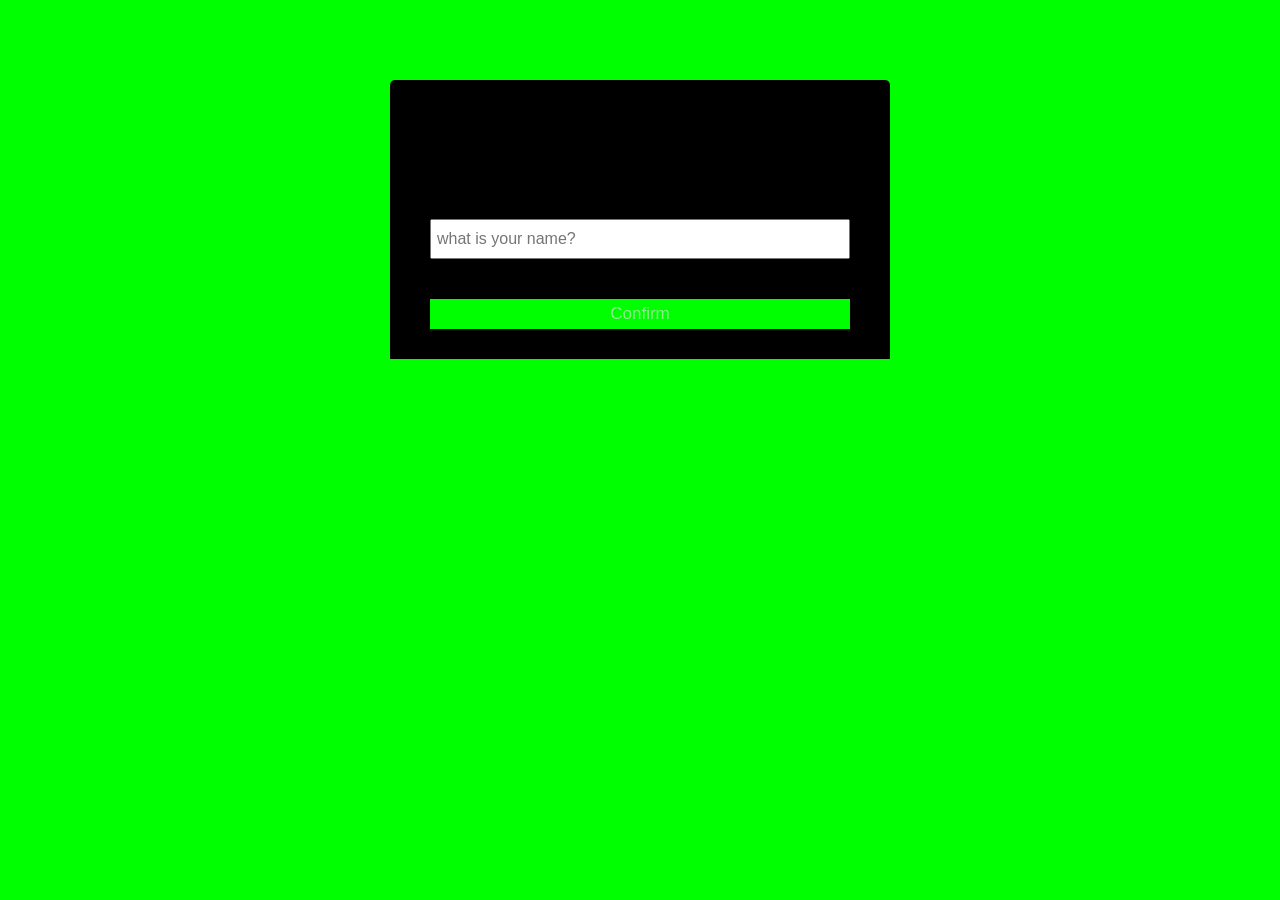
<file: public/index.html>
<!DOCTYPE html>
<html lang="en">
	<head>
		<meta charset="UTF-8" />
		<meta name="viewport" content="width=device-width, initial-scale=1.0" />
		<meta http-equiv="X-UA-Compatible" content="ie=edge" />
		<link
			rel="stylesheet"
		
		integrity="sha256-mmgLkCYLUQbXn0B1SRqzHar6dCnv9oZFPEC1g1cwlkk="
			crossorigin="anonymous"
		/>
		<link rel="stylesheet" href="css/style.css" />
		<title>OurSpace</title>
	</head>
	<body>
		<div class="join-container">
			<header class="join-header">
				<h1><i class=""></i>OurSpace</h1>
			</header>
			<main class="join-main">
				<form action="chat.html">
					<div class="form-control">
						<label for="username">Username</label>
						<input
							type="text"
							name="username"
							id="username"
							placeholder="what is your name?"
							required
						/>
					</div>
					<button type="submit" style="color:lightgreen;" class="btn">Confirm</button>
				</form>
			</main>
		</div>
	</body>
</html>
</file>
<file: public/css/style.css>
@import url('https://fonts.googleapis.com/css?family=Roboto+Mono&display=swap');

:root {
	--dark-color-a: #000000;
	--dark-color-b: #000000;
	--light-color: #00ff00;
	--success-color: #00ff00;
	--error-color: #000000;
}

* {
	box-sizing: border-box;
	margin: 0;
	padding: 0;
}

body {
	font-family: 'Roboto Mono', sans-serif;
	font-size: 16px;
	background: var(--light-color);
	margin: 20px;
}

ul {
	list-style: none;
}

a {
	text-decoration: none;
}

.btn {
	cursor: pointer;
	padding: 5px 15px;
	background: var(--light-color);
	color: var(--dark-color-a);
	border: 0;
	font-size: 17px;
}



/* Chat Page */

.chat-container {
	max-width: 1100px;
	background: #000000;
	margin: 30px auto;
	overflow: hidden;
}

.chat-header {
	background: var(--dark-color-a);
	color: #00ff00;
	border-top-left-radius: 5px;
	border-top-right-radius: 5px;
	padding: 15px;
	display: flex;
	align-items: center;
	justify-content: space-between;
}

.chat-main {
	display: grid;
	grid-template-columns: 1fr 3fr;
}

.chat-sidebar {
	background: var(--dark-color-b);
	color: #000000;
	padding: 20px 20px 60px;
	overflow-y: scroll;
}

.chat-sidebar h2 {
	font-size: 20px;
	background: rgba(0, 0, 0, 0.1);
	padding: 10px;
	margin-bottom: 20px;
}

.chat-sidebar h3 {
	margin-bottom: 15px;
}

.chat-sidebar ul li {
	padding: 10px 0;
}

.chat-messages {
  color: #00ff00;
  background-color: #000000;
	padding: 30px;
	max-height: 500px;
	overflow-y: scroll;
}

.chat-messages .message {
  color: #00ff00;
	padding: 10px;
	margin-bottom: 15px;
	background-color: var(--light-color);
	border-radius: 5px;
}

.chat-messages .message .meta {
  color: #00ff00;
	font-size: 15px;
	font-weight: bold;
	color: var(--dark-color-b);
	opacity: 0.7;
	margin-bottom: 7px;
}

.chat-messages .message .meta span {
	color: #00ff00;
}

.chat-form-container {
	padding: 20px 30px;
	background-color: var(--dark-color-a);
}

.chat-form-container form {
	display: flex;
}

.chat-form-container input[type='text'] {
  color: #00ff00
	font-size: 16px;
	padding: 5px;
	height: 40px;
	flex: 1;
}

/* Join Page */
.join-container {
	max-width: 500px;
	margin: 80px auto;
	color: #000000;
}

.join-header {
	text-align: center;
	padding: 20px;
	background: var(--dark-color-a);
	border-top-left-radius: 5px;
	border-top-right-radius: 5px;
}

.join-main {
	padding: 30px 40px;
	background: var(--dark-color-b);
}

.join-main p {
	margin-bottom: 20px;
}

.join-main .form-control {
	margin-bottom: 20px;
}

.join-main label {
	display: block;
	margin-bottom: 5px;
}

.join-main input[type='text'] {
	font-size: 16px;
	padding: 5px;
	height: 40px;
	width: 100%;
}

.join-main select {
	font-size: 16px;
	padding: 5px;
	height: 40px;
	width: 100%;
}

.join-main .btn {
	margin-top: 20px;
	width: 100%;
}

@media (max-width: 700px) {
	.chat-main {
		display: block;
	}

	.chat-sidebar {
		display: none;
	}
}
</file>
